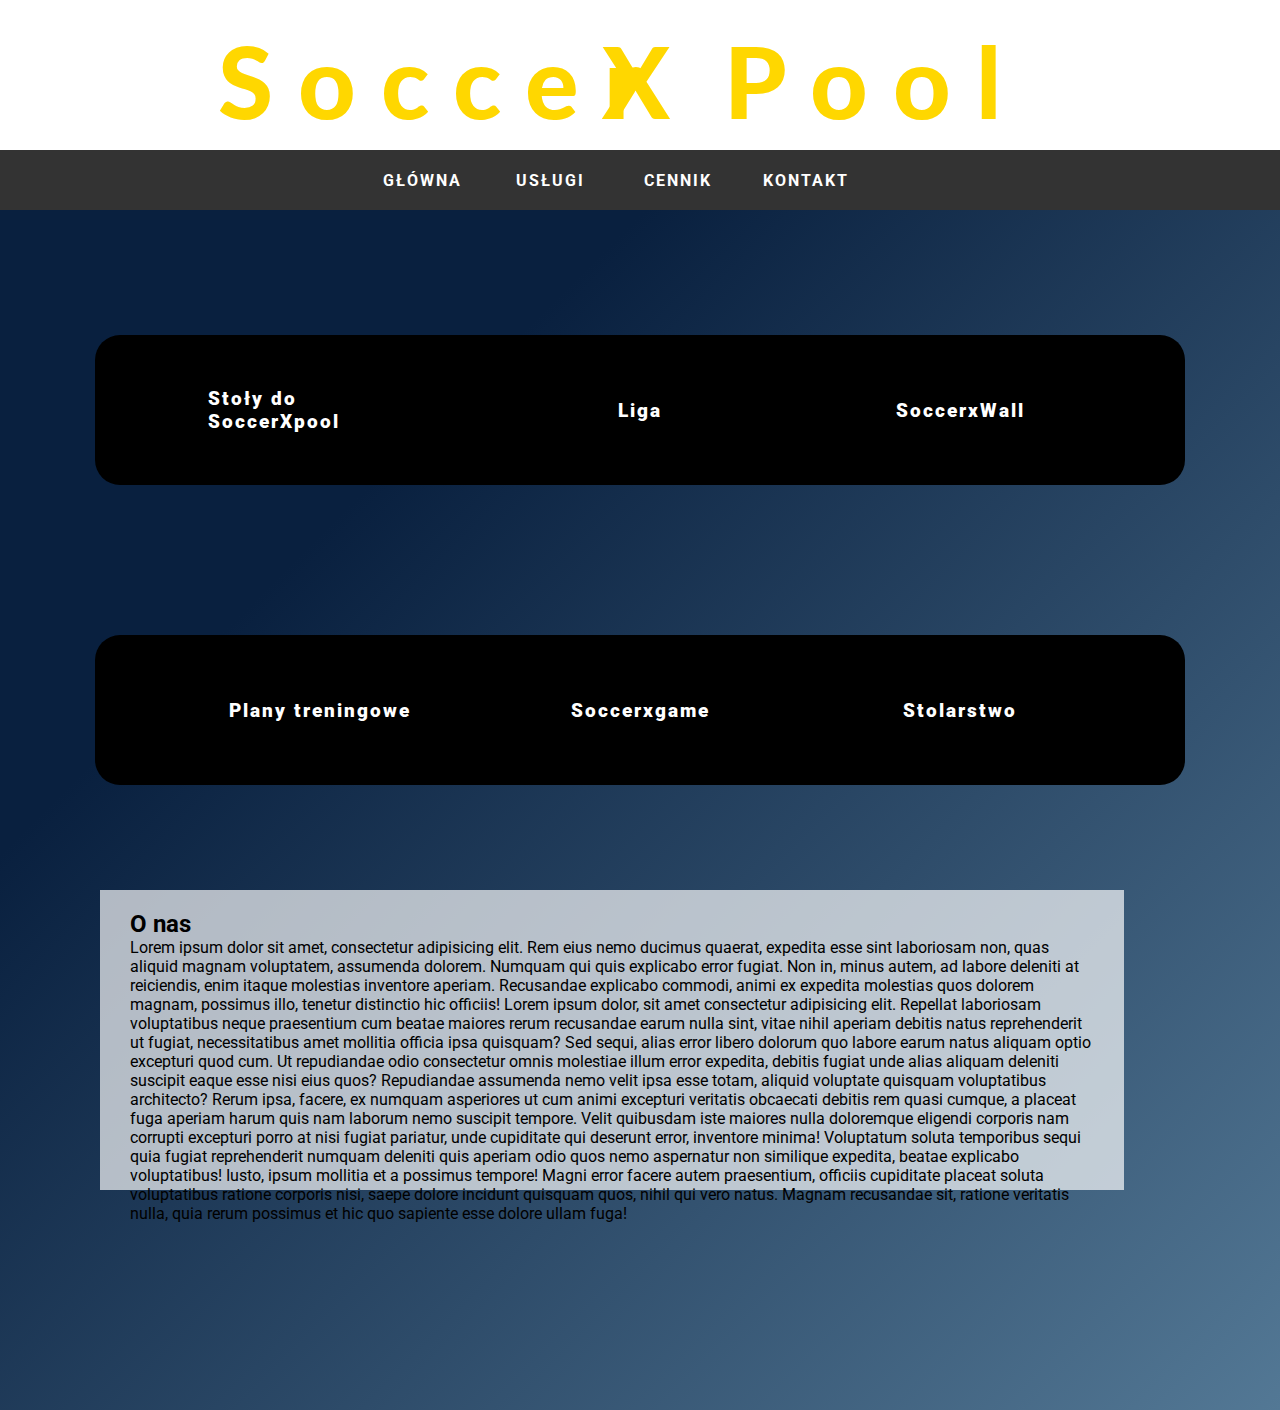
<file: Soccerxpool strona test/index.html>
<!DOCTYPE html>
<html lang="pl">

<head>
    <meta charset="UTF-8">
    <meta http-equiv="X-UA-Compatible" content="IE=edge">
    <meta name="viewport" content="width=device-width, initial-scale=1.0">
    <title>Document</title>
    <link rel="stylesheet" href="css/styles.css">
    <link rel="preconnect" href="https://fonts.googleapis.com">
    <link rel="preconnect" href="https://fonts.gstatic.com" crossorigin>
    <link
        href="https://fonts.googleapis.com/css2?family=Comfortaa&family=Nunito&family=Raleway:ital,wght@0,400;1,300;1,500&family=Roboto:wght@400;700&display=swap"
        rel="stylesheet">

       

<link rel="preconnect" href="https://fonts.googleapis.com">
<link rel="preconnect" href="https://fonts.gstatic.com" crossorigin>
<link href="https://fonts.googleapis.com/css2?family=Comfortaa&family=Dongle:wght@700&family=Lato:ital,wght@0,700;0,900;1,700&family=Nunito&family=Raleway:ital,wght@0,400;1,300;1,500&family=Roboto:wght@400;700&display=swap" rel="stylesheet">

<body>
    <header>
        <div class="header-background">
            
                <p class="header-text soccer"> Soccer</p>
                <p class="header-text x"> X</p>
                <p class="header-text pool"> Pool</p>
               
            
        </div>
    </header>

    <nav class="nav-background">
        <div class="nav main item"><a href="index.html"><p>główna</p></a></div>
        <div class="nav services item"><a href="services.html">Usługi</a></div>
        <div class="nav cost item"><a href="price-list.html">Cennik</a></div>
        <div class="nav contact item"><a href="contact.html">Kontakt</a></div>
    </nav>
    <main>
        <div class="main-background">
        <div class="main-image a"><p class="main-image-text">Stoły do SoccerXpool</p></div>
        <div class="main-image b"><p class="main-image-text">Liga</p></div>
        <div class="main-image c"><p class="main-image-text">SoccerxWall</p></div>
        <div class="main-image d"><p class="main-image-text">Plany treningowe</p></div>
        <div class="main-image e"><p class="main-image-text">Soccerxgame</p></div>
        <div class="main-image f"><p class="main-image-text">Stolarstwo</p></div>

        <div class="main-text">
            <h2 class="the-headers">O nas</h2>
            <p>Lorem ipsum dolor sit amet, consectetur adipisicing elit. Rem eius nemo ducimus quaerat, expedita esse sint laboriosam non, quas aliquid magnam voluptatem, assumenda dolorem. Numquam qui quis explicabo error fugiat. Non in, minus autem, ad labore deleniti at reiciendis, enim itaque molestias inventore aperiam. Recusandae explicabo commodi, animi ex expedita molestias quos dolorem magnam, possimus illo, tenetur distinctio hic officiis! Lorem ipsum dolor, sit amet consectetur adipisicing elit. Repellat laboriosam voluptatibus neque praesentium cum beatae maiores rerum recusandae earum nulla sint, vitae nihil aperiam debitis natus reprehenderit ut fugiat, necessitatibus amet mollitia officia ipsa quisquam? Sed sequi, alias error libero dolorum quo labore earum natus aliquam optio excepturi quod cum. Ut repudiandae odio consectetur omnis molestiae illum error expedita, debitis fugiat unde alias aliquam deleniti suscipit eaque esse nisi eius quos? Repudiandae assumenda nemo velit ipsa esse totam, aliquid voluptate quisquam voluptatibus architecto? Rerum ipsa, facere, ex numquam asperiores ut cum animi excepturi veritatis obcaecati debitis rem quasi cumque, a placeat fuga aperiam harum quis nam laborum nemo suscipit tempore. Velit quibusdam iste maiores nulla doloremque eligendi corporis nam corrupti excepturi porro at nisi fugiat pariatur, unde cupiditate qui deserunt error, inventore minima! Voluptatum soluta temporibus sequi quia fugiat reprehenderit numquam deleniti quis aperiam odio quos nemo aspernatur non similique expedita, beatae explicabo voluptatibus! Iusto, ipsum mollitia et a possimus tempore! Magni error facere autem praesentium, officiis cupiditate placeat soluta voluptatibus ratione corporis nisi, saepe dolore incidunt quisquam quos, nihil qui vero natus. Magnam recusandae sit, ratione veritatis nulla, quia rerum possimus et hic quo sapiente esse dolore ullam fuga!</p>
        </div>
    </div>
    </main>

    <footer></footer>

</body>

</html>
</file>
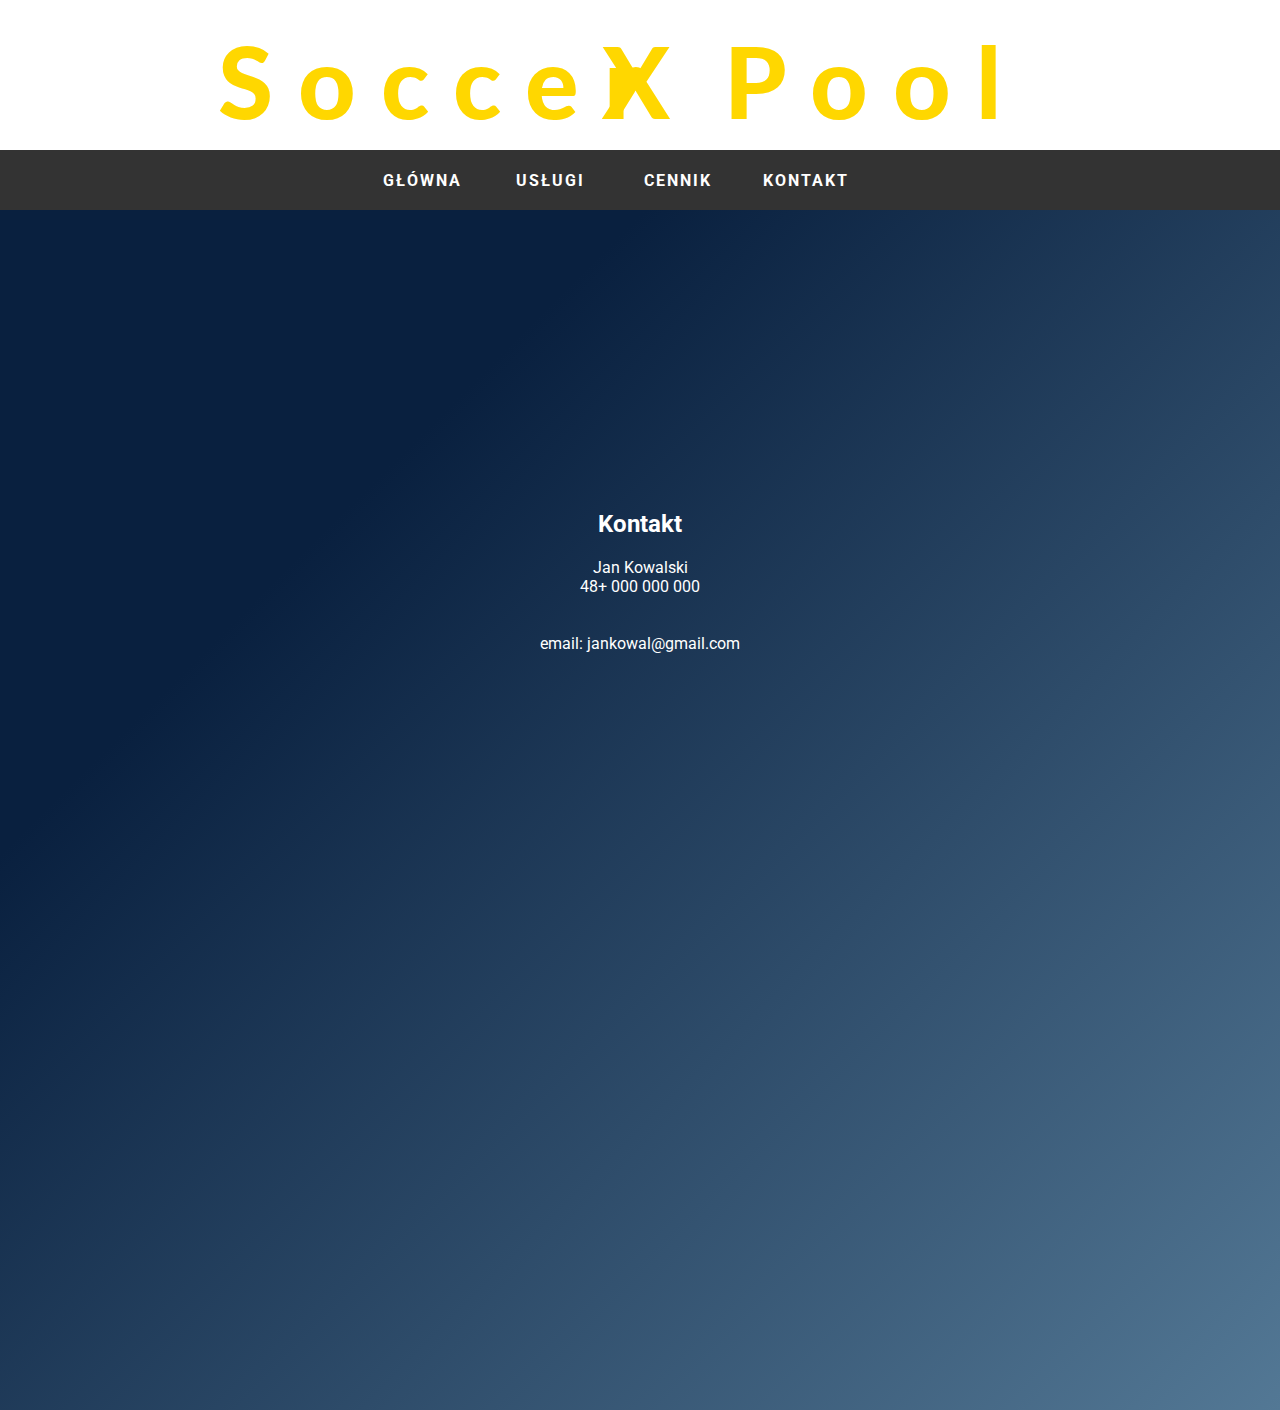
<file: Soccerxpool strona test/contact.html>
<!DOCTYPE html>
<html lang="pl">

<head>
    <meta charset="UTF-8">
    <meta http-equiv="X-UA-Compatible" content="IE=edge">
    <meta name="viewport" content="width=device-width, initial-scale=1.0">
    <title>Document</title>
    <link rel="stylesheet" href="css/styles.css">
    <link rel="preconnect" href="https://fonts.googleapis.com">
    <link rel="preconnect" href="https://fonts.gstatic.com" crossorigin>
    <link
        href="https://fonts.googleapis.com/css2?family=Comfortaa&family=Nunito&family=Raleway:ital,wght@0,400;1,300;1,500&family=Roboto:wght@400;700&display=swap"
        rel="stylesheet">

       

<link rel="preconnect" href="https://fonts.googleapis.com">
<link rel="preconnect" href="https://fonts.gstatic.com" crossorigin>
<link href="https://fonts.googleapis.com/css2?family=Comfortaa&family=Dongle:wght@700&family=Lato:ital,wght@0,700;0,900;1,700&family=Nunito&family=Raleway:ital,wght@0,400;1,300;1,500&family=Roboto:wght@400;700&display=swap" rel="stylesheet">

<body>
    <header>
        <div class="header-background">
            
                <p class="header-text soccer"> Soccer</p>
                <p class="header-text x"> X</p>
                <p class="header-text pool"> Pool</p>
               
            
        </div>
    </header>

    <nav class="nav-background">
        <div class="nav main item"><a href="index.html"><p>główna</p></a></div>
        <div class="nav services item"><a href="services.html">Usługi</a></div>
        <div class="nav cost item"><a href="price-list.html">Cennik</a></div>
        <div class="nav contact item"><a href="contact.html">Kontakt</a></div>
    </nav>
    <main>
        <div class="main-background">
           
      <h2 class="contact-header">Kontakt</h2>
       <p class="paragraphs">
        Jan Kowalski  <br> 
        48+ 000 000 000 <br> <br> <br>
    
        email: jankowal@gmail.com
    </p>
</div>
    </div>
    </main>

    <footer></footer>

</body>

</html>
</file>
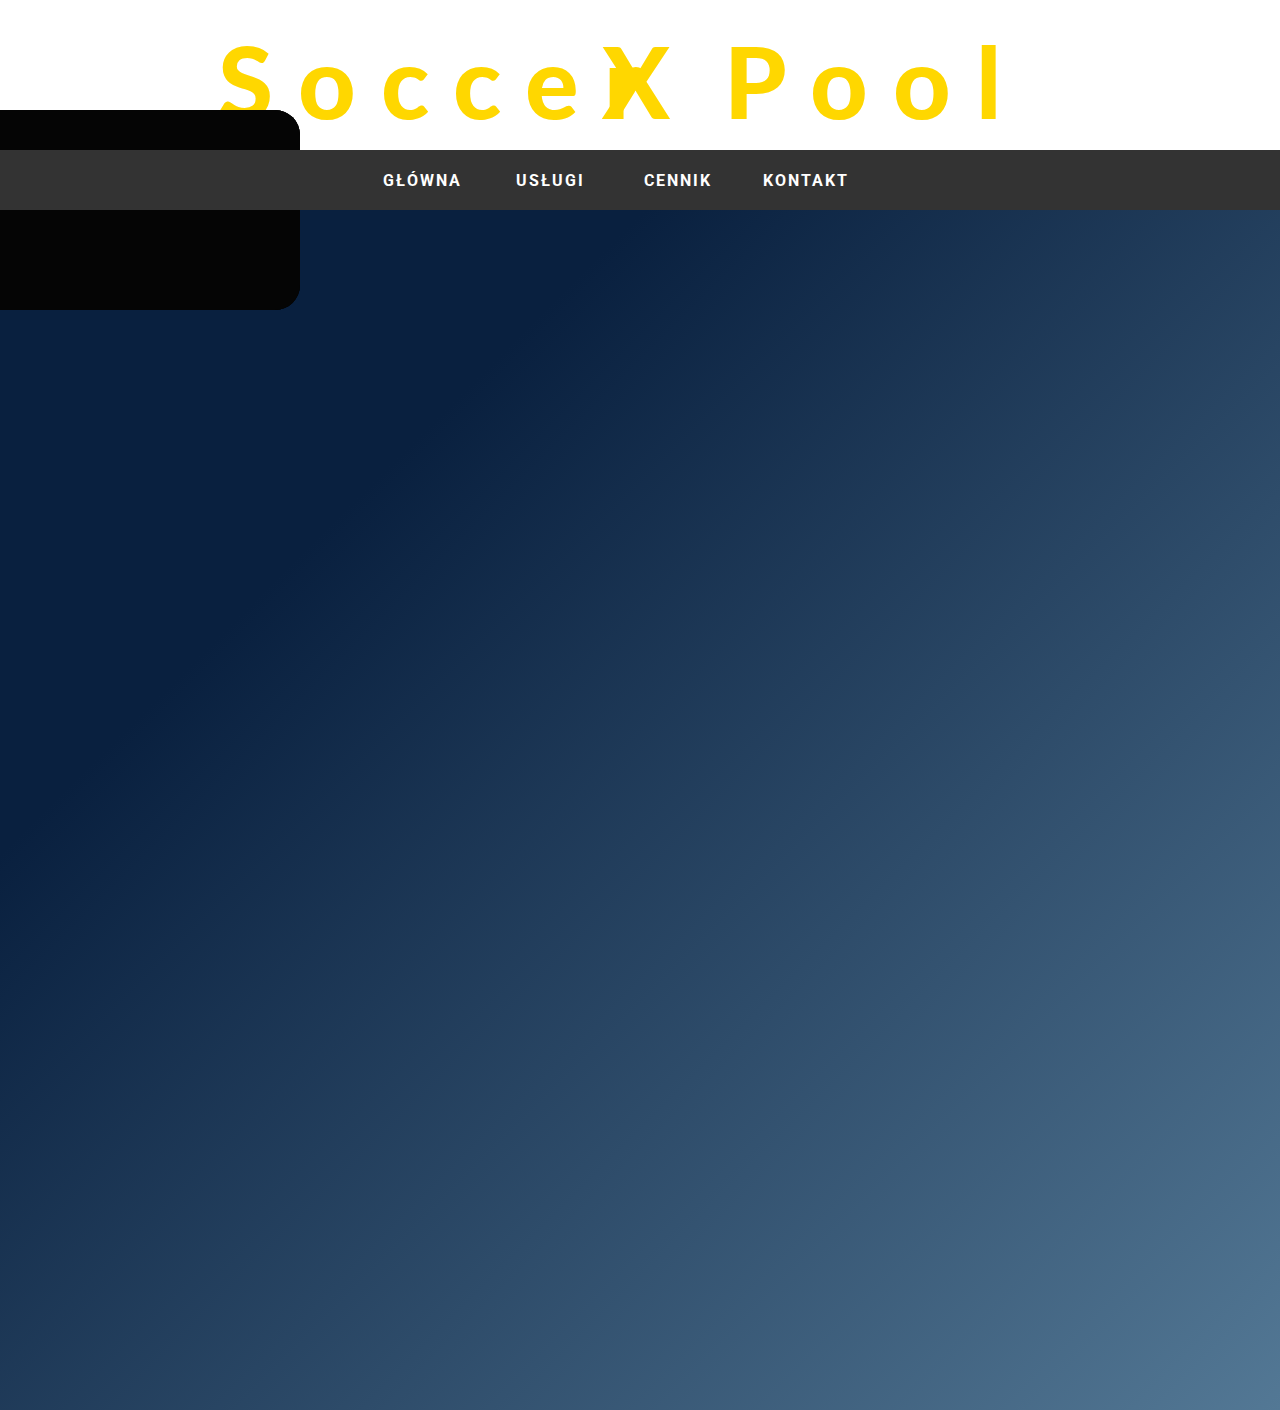
<file: Soccerxpool strona test/price-list.html>
<!DOCTYPE html>
<html lang="pl">

<head>
    <meta charset="UTF-8">
    <meta http-equiv="X-UA-Compatible" content="IE=edge">
    <meta name="viewport" content="width=device-width, initial-scale=1.0">
    <title>Document</title>
    <link rel="stylesheet" href="css/styles.css">
    <link rel="preconnect" href="https://fonts.googleapis.com">
    <link rel="preconnect" href="https://fonts.gstatic.com" crossorigin>
    <link
        href="https://fonts.googleapis.com/css2?family=Comfortaa&family=Nunito&family=Raleway:ital,wght@0,400;1,300;1,500&family=Roboto:wght@400;700&display=swap"
        rel="stylesheet">

       

<link rel="preconnect" href="https://fonts.googleapis.com">
<link rel="preconnect" href="https://fonts.gstatic.com" crossorigin>
<link href="https://fonts.googleapis.com/css2?family=Comfortaa&family=Dongle:wght@700&family=Lato:ital,wght@0,700;0,900;1,700&family=Nunito&family=Raleway:ital,wght@0,400;1,300;1,500&family=Roboto:wght@400;700&display=swap" rel="stylesheet">

<body>
    <header>
        <div class="header-background">
            
                <p class="header-text soccer"> Soccer</p>
                <p class="header-text x"> X</p>
                <p class="header-text pool"> Pool</p>
               
            
        </div>
    </header>

    <nav class="nav-background">
        <div class="nav main item"><a href="index.html">główna</a></div>
        <div class="nav services item"><a href="services.html">Usługi</a></div>
        <div class="nav cost item"><a href="price-list.html">Cennik</a></div>
        <div class="nav contact item"><a href="contact.html">Kontakt</a></div>
    </nav>
    <main>
        <div class="main-background">
            
            <div class="price-list-item price-a">Stoły Soccerxpool</div>
            <div class="price-list-item price-b">Plany treningowe</div>
            <div class="price-list-item price-c">Bandy SoccerxWall</div>
            
        </div>
       
    </main>

    <footer></footer>

</body>

</html>
</file>
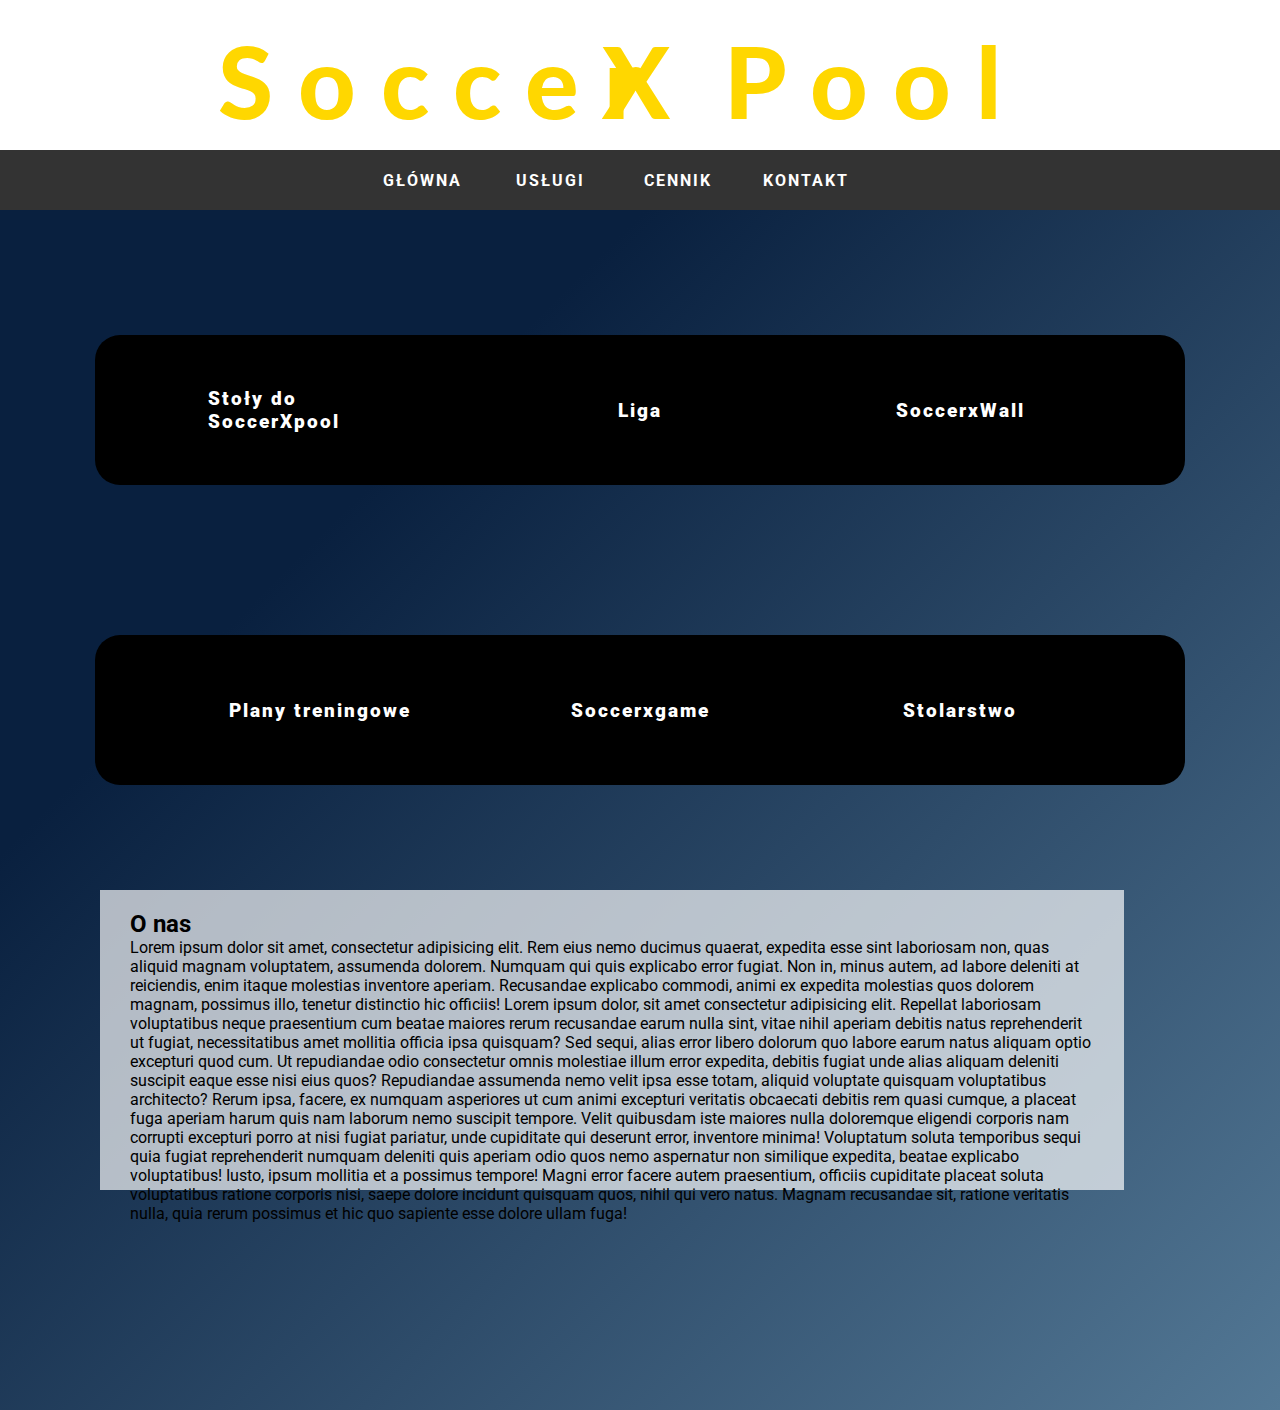
<file: Soccerxpool strona test/services.html>
<!DOCTYPE html>
<html lang="pl">

<head>
    <meta charset="UTF-8">
    <meta http-equiv="X-UA-Compatible" content="IE=edge">
    <meta name="viewport" content="width=device-width, initial-scale=1.0">
    <title>Document</title>
    <link rel="stylesheet" href="css/styles.css">
    <link rel="preconnect" href="https://fonts.googleapis.com">
    <link rel="preconnect" href="https://fonts.gstatic.com" crossorigin>
    <link
        href="https://fonts.googleapis.com/css2?family=Comfortaa&family=Nunito&family=Raleway:ital,wght@0,400;1,300;1,500&family=Roboto:wght@400;700&display=swap"
        rel="stylesheet">

       

<link rel="preconnect" href="https://fonts.googleapis.com">
<link rel="preconnect" href="https://fonts.gstatic.com" crossorigin>
<link href="https://fonts.googleapis.com/css2?family=Comfortaa&family=Dongle:wght@700&family=Lato:ital,wght@0,700;0,900;1,700&family=Nunito&family=Raleway:ital,wght@0,400;1,300;1,500&family=Roboto:wght@400;700&display=swap" rel="stylesheet">

<body>
    <header>
        <div class="header-background">
            
                <p class="header-text soccer"> Soccer</p>
                <p class="header-text x"> X</p>
                <p class="header-text pool"> Pool</p>
               
            
        </div>
    </header>

    <nav class="nav-background">
        <div class="nav main item"><a href="index.html"><p>główna</p></a></div>
        <div class="nav services item"><a href="services.html">Usługi</a></div>
        <div class="nav cost item"><a href="price-list.html">Cennik</a></div>
        <div class="nav contact item"><a href="contact.html">Kontakt</a></div>
    </nav>
    <main>
        <div class="main-background">
        <div class="main-image a"><p class="main-image-text">Stoły do SoccerXpool</p></div>
        <div class="main-image b"><p class="main-image-text">Liga</p></div>
        <div class="main-image c"><p class="main-image-text">SoccerxWall</p></div>
        <div class="main-image d"><p class="main-image-text">Plany treningowe</p></div>
        <div class="main-image e"><p class="main-image-text">Soccerxgame</p></div>
        <div class="main-image f"><p class="main-image-text">Stolarstwo</p></div>

        <div class="main-text">
            <h2 class="about-us">O nas</h2>
            <p>Lorem ipsum dolor sit amet, consectetur adipisicing elit. Rem eius nemo ducimus quaerat, expedita esse sint laboriosam non, quas aliquid magnam voluptatem, assumenda dolorem. Numquam qui quis explicabo error fugiat. Non in, minus autem, ad labore deleniti at reiciendis, enim itaque molestias inventore aperiam. Recusandae explicabo commodi, animi ex expedita molestias quos dolorem magnam, possimus illo, tenetur distinctio hic officiis! Lorem ipsum dolor, sit amet consectetur adipisicing elit. Repellat laboriosam voluptatibus neque praesentium cum beatae maiores rerum recusandae earum nulla sint, vitae nihil aperiam debitis natus reprehenderit ut fugiat, necessitatibus amet mollitia officia ipsa quisquam? Sed sequi, alias error libero dolorum quo labore earum natus aliquam optio excepturi quod cum. Ut repudiandae odio consectetur omnis molestiae illum error expedita, debitis fugiat unde alias aliquam deleniti suscipit eaque esse nisi eius quos? Repudiandae assumenda nemo velit ipsa esse totam, aliquid voluptate quisquam voluptatibus architecto? Rerum ipsa, facere, ex numquam asperiores ut cum animi excepturi veritatis obcaecati debitis rem quasi cumque, a placeat fuga aperiam harum quis nam laborum nemo suscipit tempore. Velit quibusdam iste maiores nulla doloremque eligendi corporis nam corrupti excepturi porro at nisi fugiat pariatur, unde cupiditate qui deserunt error, inventore minima! Voluptatum soluta temporibus sequi quia fugiat reprehenderit numquam deleniti quis aperiam odio quos nemo aspernatur non similique expedita, beatae explicabo voluptatibus! Iusto, ipsum mollitia et a possimus tempore! Magni error facere autem praesentium, officiis cupiditate placeat soluta voluptatibus ratione corporis nisi, saepe dolore incidunt quisquam quos, nihil qui vero natus. Magnam recusandae sit, ratione veritatis nulla, quia rerum possimus et hic quo sapiente esse dolore ullam fuga!</p>
        </div>
    </div>
    </main>

    <footer></footer>

</body>

</html>
</file>
<file: Soccerxpool strona test/css/styles.css>
*{
    box-sizing: border-box;
    margin: 0;
    padding: 0;

}
body{
    font-family:"Roboto", sans-serif;

}
/* Nav */
nav{
    position:sticky;
    top: 0px;
    z-index: 2;
}
.nav-background{
    position: sticky;
  
    height: 60px;
    width: 100%;
    background-color: #333;
}
.nav{position: relative;
    display: inline-block;
    margin-top: 30px ;
    padding: 20px 40px;
    
    text-transform: capitalize;
    text-transform: uppercase;
    font-weight: 700;
    letter-spacing: 2px;
    cursor: pointer;
    
}
.nav a{
    color: white;
    text-decoration:none;
    
}
.item{
    position: absolute;
    transform: translate(-50%,-50%);
}
.main{
     left: 33%;
}
.services{
    left: 43%;
}
.cost{
    left: 53%;
}
.contact{
     left: 63%;
}
.nav a:hover{
    color: gold;
}
/* Header */

.header-background{
    position: relative;
    height:150px;
    width: 100%;
    
    background-color: rgb(0, 0, 0);;
    background-size: contain;
    transition: 1s;

}

.header-background:hover{
    background-color: white;
 
}
.header-background:hover > .header-text {
    color: gold;
}

.header-text{    
    position:absolute;
    transform: translate(-50%,);
    display:inline-block;
    padding: 20px;
    color: white;
    letter-spacing: 25px;
    font-size: 100px;
    font-family: 'Lato';
    font-weight: 900;
    text-align: center;
    transition: 1s 0.5s;
}   
.soccer{
    left: 15.5%;
}
.x{
left: 45.5%;
}
.pool{
    left: 55%;
}

/* Main */
main{position: relative;
    height: 800px;
    width: 100%;
}
.main-background{
    
    height: 150%;
    width: 100%;
    background-color: #537895;
    background-image: linear-gradient(315deg, #537895 0%, #09203f 74%);
}
.main-image{
    position: absolute;
    transform: translate(-50%,-50%);
    height: 150px;
    width: 450px;
    background: #000;
    border-radius: 25px;
    cursor: pointer;
    transition: 1s;
}



.main-image-text{
    position: absolute;
    top: 50%;
    left: 50%;
    transform: translate(-50%,-50%);
    color: white;
    letter-spacing: 2px;
    font-size: 19px;
    font-weight: 900;
    transition: 1s;
}
.main-image:hover{
    background-color: white;
    
}
.main-image:hover > .main-image-text{
    color: gold;
}

.a{
    top: 200px;
    left: 25%;
}
.b{
    top: 200px;
    left: 50%;
}
.c{
    top: 200px;
    left: 75%;
}
.d{
    top: 500px;
    left: 25%;
}
.e{
    top: 500px;
    left: 50%;
}
.f{
    top: 500px;
    left: 75%;
}
.main-text{
    position:absolute;
    top: 85%;
    height: 300px;
    width: 80%;
    margin-left: 100px;
    padding: 20px 30px;
    color: black;
background-color: rgba(253, 253, 253, 0.685);
}

/* Footer */

/* Contact */

.contact-header{
    color: white;
    text-align: center;
    padding-top: 300px;
}

/* Price-list */

.price-list-item{
    position: absolute;
    transform: translate(-50%,-50%);
    height: 200px;
    width: 600px;
    background-color: rgb(5, 5, 5);
    border-radius: 25px;
}



/* Wspólne */
.paragraphs{
    text-align: center;
    color: white;
    margin-top: 20px;
}
</file>
